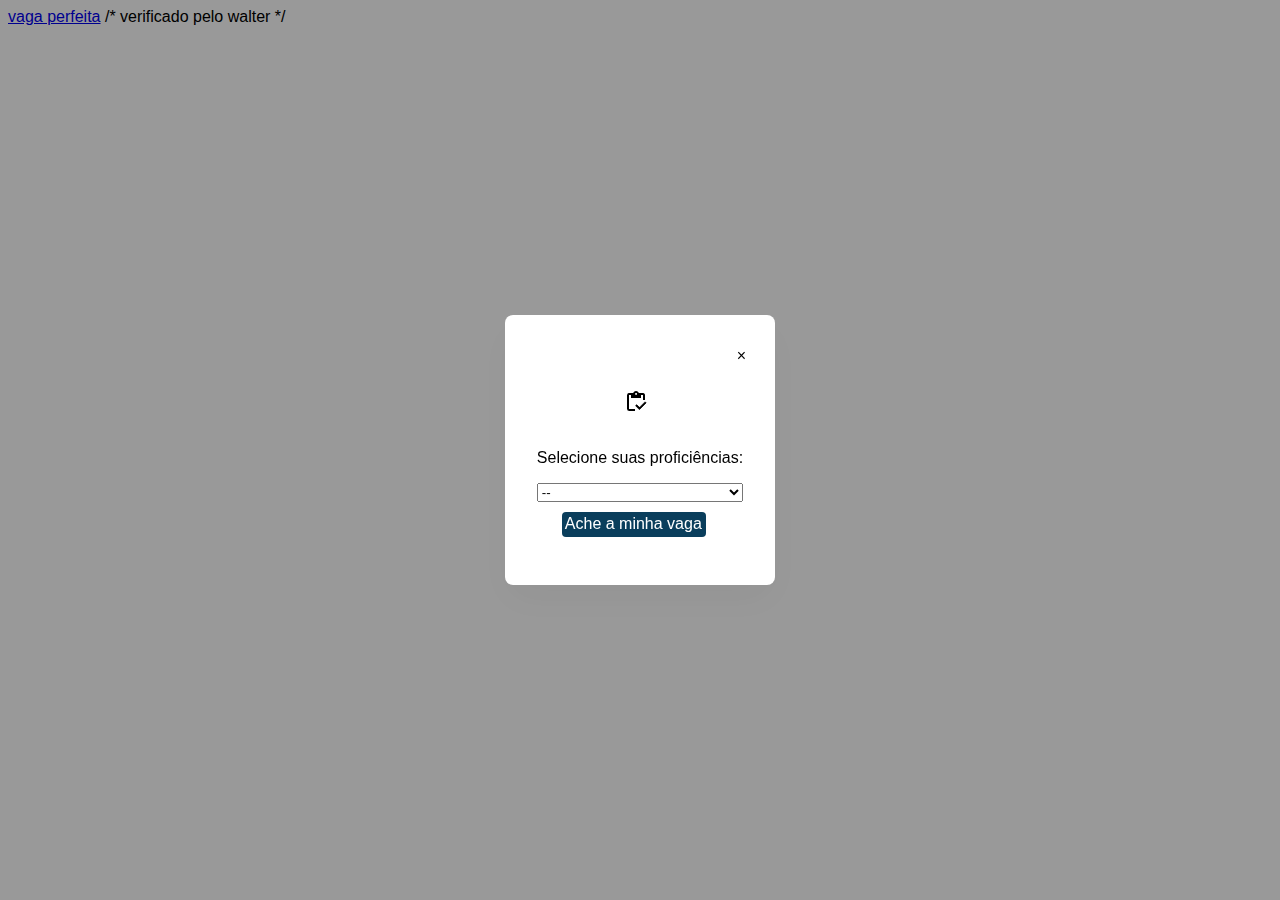
<file: codigo-fonte/modalvagaperfeita.html>
<!DOCTYPE html>
<html>

<head>
    <style>
        body {
            font-family: Arial, Helvetica, sans-serif;
        }

        .modal {
            display: flex;
            position: fixed;
            inset: 0;
            align-items: center;
            justify-items: center;
            z-index: 1;
            background-color: rgb(0, 0, 0);
            background-color: rgba(0, 0, 0, 0.4);
        }

        .modal-content {
            position: relative;
            display: flex;
            margin: auto;
            padding: 72px 32px 48px 32px;
            border-radius: 8px;
            background: #FFF;
            box-shadow: 0px 16px 39px 0px rgba(0, 0, 0, 0.04);
            justify-items: center;
            flex-direction: column;
        }

        .close {
            position: relative;
            overflow: hidden;
            right: -200px;
            bottom: 40px;
            cursor: pointer;
        }

        .close:hover {
            color: red;
        }

        .text .img {
            position: relative;
            right: -87px;
            bottom: 15px;
        }

        .button{
            position: relative;
            align-self: center;
            padding: 25px;
        }

        .selected div{
            display: none;
            border-radius: 10px;
            border: solid 1px black;
            padding: 0 5px;
            box-shadow: 1px rgba(0, 0, 0, 1);
        }

        .selected {
            display: flex;
            align-items: center;
            padding: 5px;
        }

        .selected a{
            gap 2;
            padding: 7px;
            align-self: center;
        }
        
        .button button{
            border-radius: 4px;
            background-color: #0A3E5C;
            color: white;
            height: 30px;
        }

      

    </style>
</head>

<body>
    <a id="ancor" href="#">vaga perfeita</a>
    <div id="modal" class="modal">
        <div class="modal-content">
            <span class="close">&times;</span>
            <i class="closebutton"></i>
            <div class="text">
                <img class="img" src="images/inventory_FILL0_wght400_GRAD0_opsz24 (1).png"></img>
                <p> Selecione suas proficiências: </p>
            </div>
            <select class="dropdown" name="dropdown" id="dropdownlist" onchange="optionselected()">        
                <option disabled selected value hidden> -- </option>
                <option value="vue">Vue</option>
                <option value="react">React</option>
                <option value="solid">Solid</option>
                <option value="java">Java</option>
            </select>
            <div class="selected">
                <div id="vue"><span>Vue</span>
                    <a onclick="closeblock('vue')">x</a>
                </div>
                <div id="react"><span>React</span>                 
                    <a onclick="closeblock('react')">x</a> 
                </div>
                <div id="solid"><span>Solid</span>
                    <a onclick="closeblock('solid')">x</a>
                </div>
                <div id="java"><span>Java</span>
                    <a onclick="closeblock('java')">x</a>
                </div>
            </div>
            <!-- <div class="button" id="button">
                <button onclick="document.getElementById('modal').style.display = 'none'">Ache a minha vaga</button>
            </div> -->
            <div style="background-color: #0A3E5C; position: relative; right: -25px; width: 70%; height: 25px; border-radius: 4px;">
                <a href="empregos.html" style="border-radius: 4px; background-color: #0A3E5C; color: white; text-decoration: none; position: relative; right: -3px; top: 3px;">Ache a minha vaga</a>
            </div>
        </div>
    </div>
    </div>

    <script>
        var modal = document.getElementById("modal");

        var ancor = document.getElementById("ancor");

        var span = document.getElementsByClassName("close")[0];

        const dropdownlist = document.getElementById("dropdownlist")
        const spanvue = document.getElementById("vue")
        const spanreact = document.getElementById("react")
        const spansolid = document.getElementById("solid")
        const spanjava = document.getElementById("java")

        ancor.onclick = function () {
            modal.style.display = "block";
        }

        span.onclick = function () {
            modal.style.display = "none";
        }


        window.onclick = function (event) {
            if (event.target == modal) {
                modal.style.display = "none";
            }
        }
        function optionselected(){
            const selectedoption = dropdownlist.options[dropdownlist.selectedIndex].value
            switch (selectedoption){
                case "vue": spanvue.style.display = "block"
                    break
                case "react": spanreact.style.display = "block"
                    break
                case "solid": spansolid.style.display = "block"
                    break
                case "java": spanjava.style.display = "block"
                    break
            }
        }
        function closeblock(value){
            switch (value){
                case "vue": spanvue.style.display = "none"
                    break
                case "react": spanreact.style.display = "none"
                    break
                case "solid": spansolid.style.display = "none"
                    break
                case "java": spanjava.style.display = "none"
                    break
            }            
        }
    </script>

</body>

</html>


/* verificado pelo walter */
</file>
